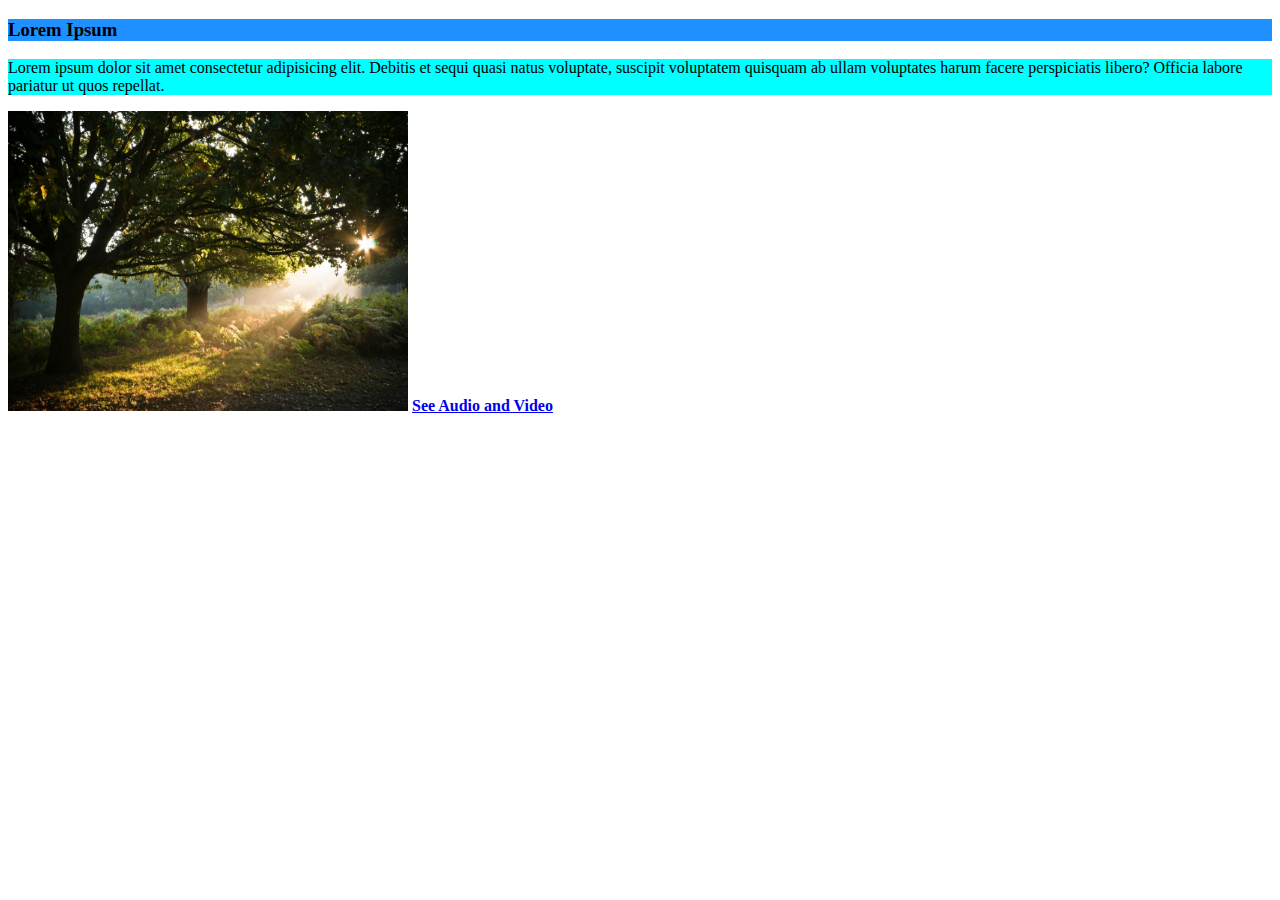
<file: index.html>
<!DOCTYPE html>
<html lang="en">
<head>
    <meta charset="UTF-8">
    <meta name="viewport" content="width=device-width, initial-scale=1.0">
    <title>Document</title>
</head>
<body>
    <h3 style="background-color: dodgerblue;">Lorem Ipsum</h3>
    <p style="background-color: aqua;">Lorem ipsum dolor sit amet consectetur adipisicing elit. Debitis et sequi quasi natus voluptate, suscipit voluptatem quisquam ab ullam voluptates harum facere perspiciatis libero? Officia labore pariatur ut quos repellat.</p>
    <img src="images/nature1.jpg" alt="nature image" style="width: 400px; height: 300px;">
    <b><a href="video.html">See Audio and Video</a></b>
    
</body>
</html>
</file>
